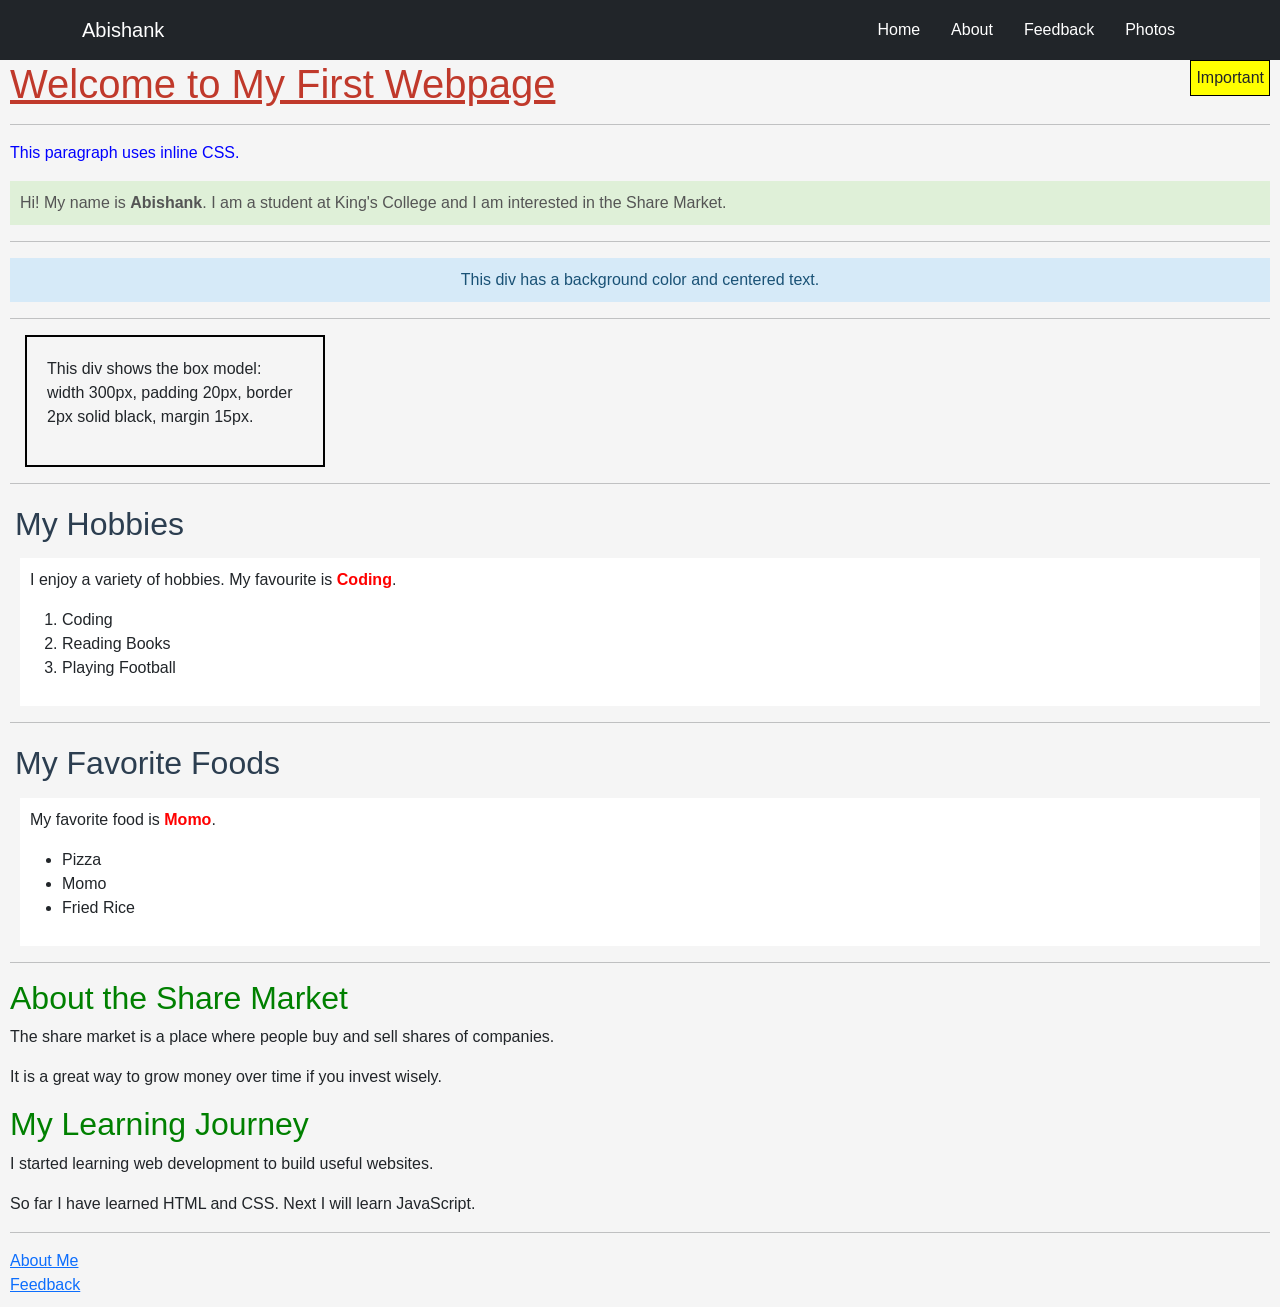
<file: Assignment_1/index.html>
<!doctype html>
<html lang="en">
  <head>
    <meta charset="UTF-8" />
    <meta name="viewport" content="width=device-width, initial-scale=1.0" />
    <title>Homepage</title>
    <link rel="stylesheet" href="https://cdn.jsdelivr.net/npm/bootstrap@5.3.3/dist/css/bootstrap.min.css" />
    <link rel="stylesheet" href="style.css" />
    <style>
      h2 {
        color: green;
      }
    </style>
  </head>

  <body>

    <nav class="navbar navbar-expand-lg navbar-dark bg-dark fixed-top">
      <div class="container">
        <a class="navbar-brand" href="index.html">Abishank</a>
        <button class="navbar-toggler" type="button" data-bs-toggle="collapse" data-bs-target="#navbarNav" aria-controls="navbarNav" aria-expanded="false" aria-label="Toggle navigation">
          <span class="navbar-toggler-icon"></span>
        </button>
        <div class="collapse navbar-collapse" id="navbarNav">
          <ul class="navbar-nav ms-auto">
            <li class="nav-item"><a class="nav-link active" href="index.html">Home</a></li>
            <li class="nav-item"><a class="nav-link" href="about.html">About</a></li>
            <li class="nav-item"><a class="nav-link" href="feedback.html">Feedback</a></li>
            <li class="nav-item"><a class="nav-link" href="photos.html">Photos</a></li>
          </ul>
        </div>
      </div>
    </nav>

    <div class="page-top">

      <div class="main-section">

        <div class="important-box">Important</div>

        <h1 id="page-title">Welcome to My First Webpage</h1>
        <hr />

        <p style="color: blue;">This paragraph uses inline CSS.</p>

        <p class="intro">
          Hi! My name is <strong>Abishank</strong>. I am a student at King's College
          and I am interested in the Share Market.
        </p>
        <hr />

        <div class="info-box">
          This div has a background color and centered text.
        </div>
        <hr />

        <div class="box">
          <p>This div shows the box model: width 300px, padding 20px, border 2px solid black, margin 15px.</p>
        </div>
        <hr />

        <h2 class="sticky-title">My Hobbies</h2>

        <div class="content">
          <p>I enjoy a variety of hobbies. My favourite is <span class="highlight">Coding</span>.</p>
          <ol>
            <li>Coding</li>
            <li>Reading Books</li>
            <li>Playing Football</li>
          </ol>
        </div>
        <hr />

        <h2 class="sticky-title">My Favorite Foods</h2>

        <div class="content">
          <p>My favorite food is <span class="highlight">Momo</span>.</p>
          <ul>
            <li>Pizza</li>
            <li>Momo</li>
            <li>Fried Rice</li>
          </ul>
        </div>
        <hr />

        <h2>About the Share Market</h2>
        <p>The share market is a place where people buy and sell shares of companies.</p>
        <p>It is a great way to grow money over time if you invest wisely.</p>

        <h2>My Learning Journey</h2>
        <p>I started learning web development to build useful websites.</p>
        <p>So far I have learned HTML and CSS. Next I will learn JavaScript.</p>
        <hr />

        <a href="about.html">About Me</a>
        <br />
        <a href="feedback.html">Feedback</a>

      </div>
    </div>

    <script src="https://cdn.jsdelivr.net/npm/bootstrap@5.3.3/dist/js/bootstrap.bundle.min.js"></script>
  </body>
</html>
</file>
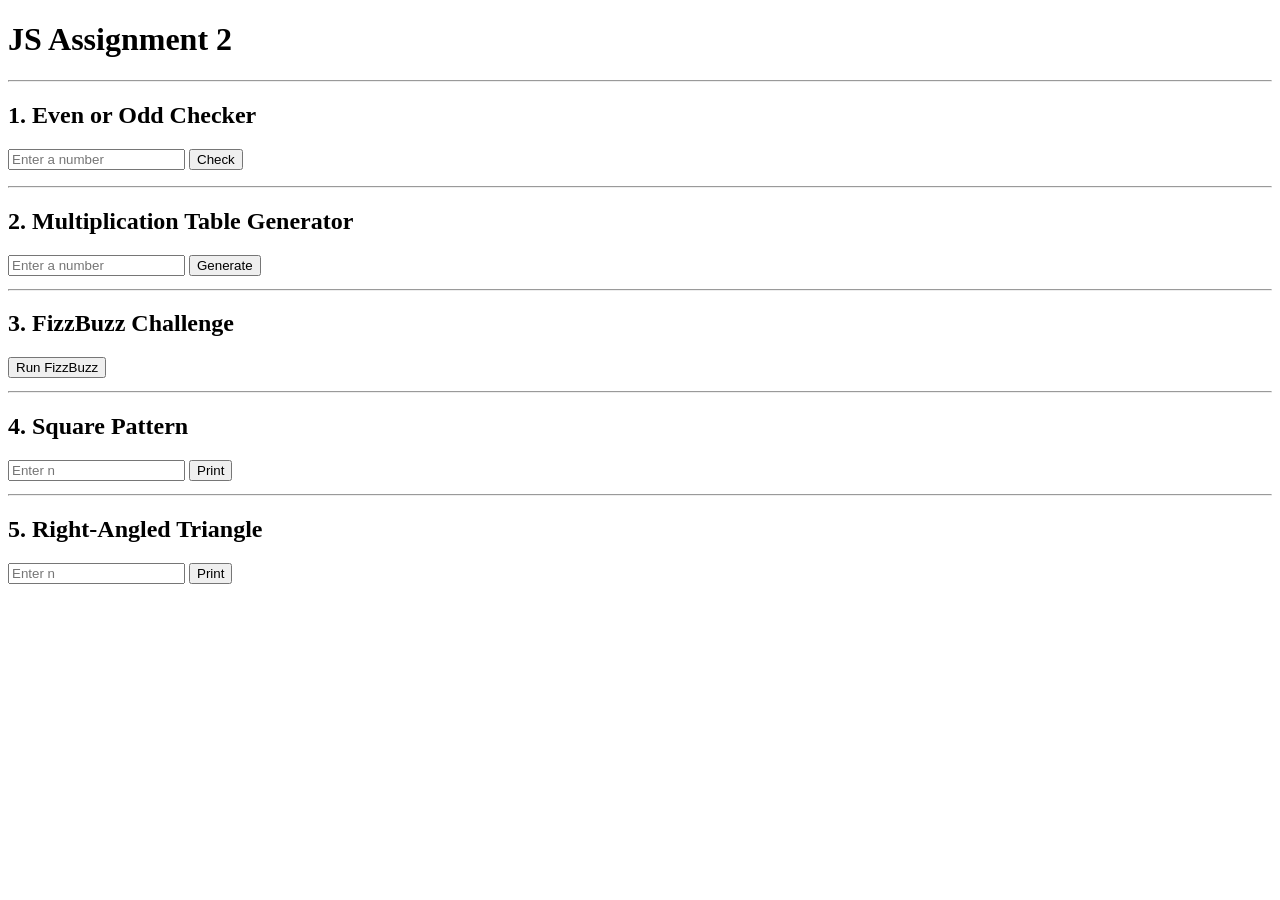
<file: Assignment_2/index.html>
<!DOCTYPE html>
<html lang="en">
<head>
    <meta charset="UTF-8">
    <meta name="viewport" content="width=device-width, initial-scale=1.0">
    <title>JS Assignment 2</title>
</head>
<body>

    <h1>JS Assignment 2</h1>
    <hr>

    <!-- Task 1: Even or Odd -->
    <h2>1. Even or Odd Checker</h2>
    <input type="number" id="evenOddInput" placeholder="Enter a number">
    <button onclick="checkEvenOdd()">Check</button>
    <p id="evenOddResult"></p>
    <hr>

    <!-- Task 2: Multiplication Table -->
    <h2>2. Multiplication Table Generator</h2>
    <input type="number" id="multInput" placeholder="Enter a number">
    <button onclick="multiplicationTable()">Generate</button>
    <pre id="multResult"></pre>
    <hr>

    <!-- Task 3: FizzBuzz -->
    <h2>3. FizzBuzz Challenge</h2>
    <button onclick="fizzBuzz()">Run FizzBuzz</button>
    <pre id="fizzBuzzResult"></pre>
    <hr>

    <!-- Task 4: Square Pattern -->
    <h2>4. Square Pattern</h2>
    <input type="number" id="squareInput" placeholder="Enter n">
    <button onclick="squarePattern()">Print</button>
    <pre id="squareResult"></pre>
    <hr>

    <!-- Task 5: Right-Angled Triangle -->
    <h2>5. Right-Angled Triangle</h2>
    <input type="number" id="triInput" placeholder="Enter n">
    <button onclick="trianglePattern()">Print</button>
    <pre id="triResult"></pre>

    <script src="script.js"></script>
</body>
</html>
</file>
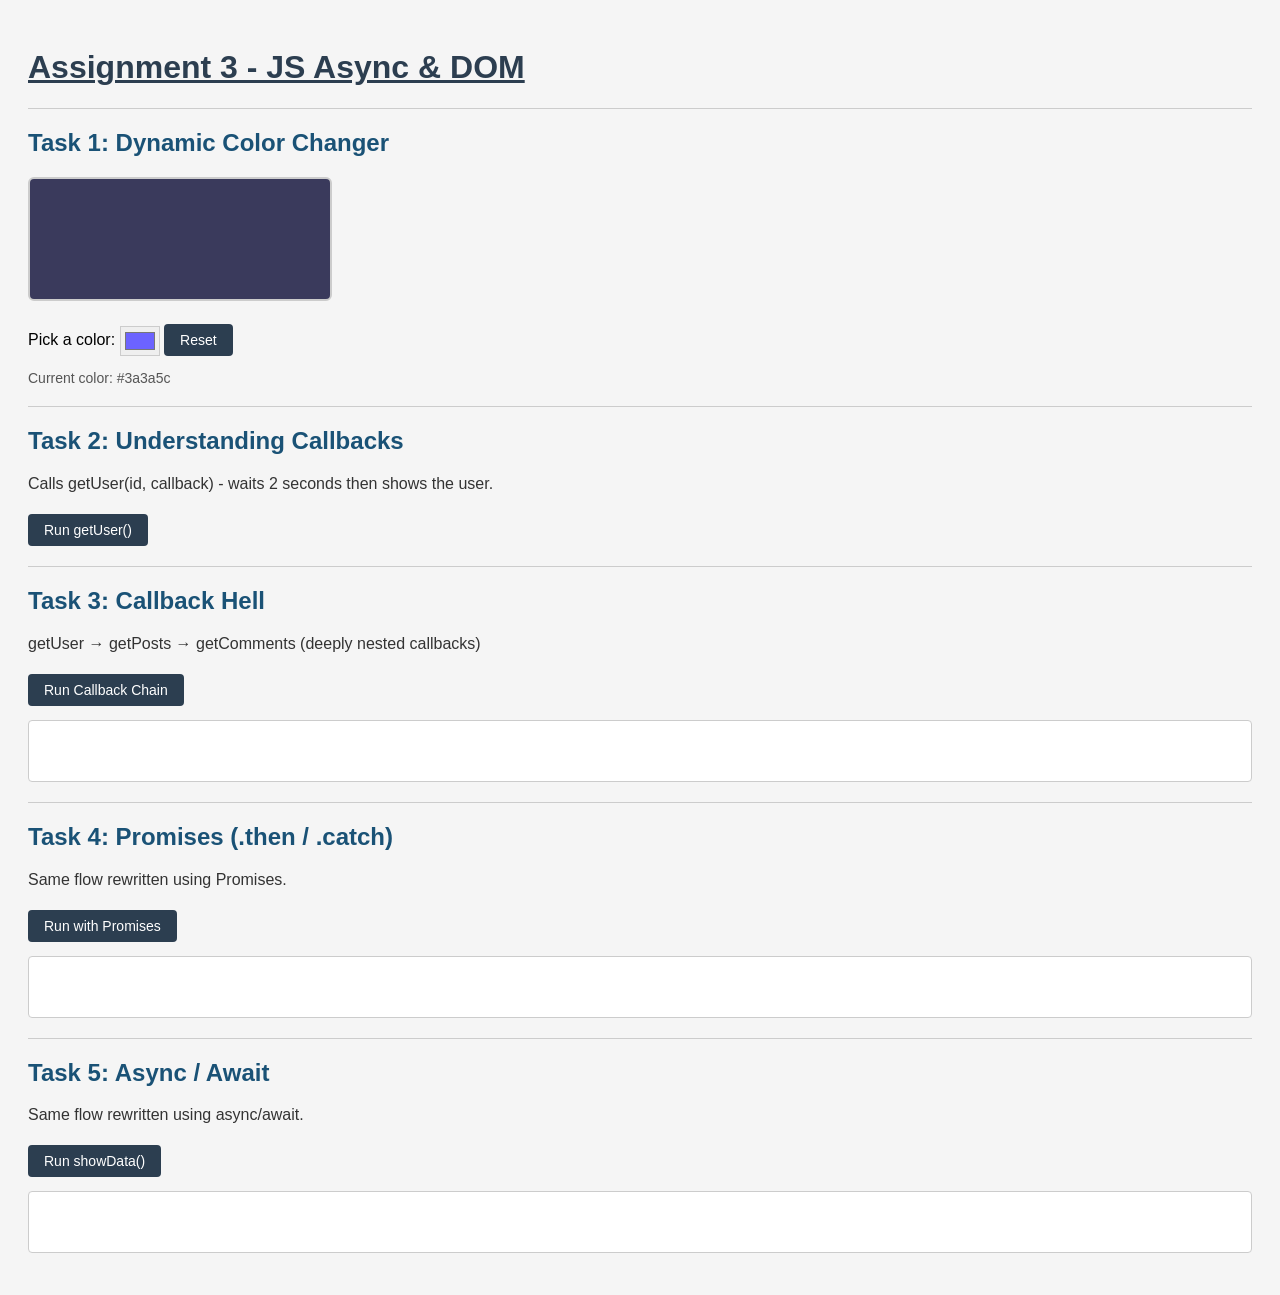
<file: Assignment_3/index.html>
<!DOCTYPE html>
<html lang="en">
<head>
    <meta charset="UTF-8">
    <meta name="viewport" content="width=device-width, initial-scale=1.0">
    <title>Assignment 3 - JS Async</title>
    <link rel="stylesheet" href="style.css">
</head>
<body>

    <h1>Assignment 3 - JS Async &amp; DOM</h1>
    <hr>

    <!-- Task 1: Dynamic Color Changer -->
    <h2>Task 1: Dynamic Color Changer</h2>
    <div id="colorBox"></div>
    <br>
    <label for="colorPicker">Pick a color: </label>
    <input type="color" id="colorPicker" value="#6c63ff">
    <button onclick="resetColor()">Reset</button>
    <p id="colorLabel">Current color: #3a3a5c</p>
    <hr>

    <!-- Task 2: Callbacks -->
    <h2>Task 2: Understanding Callbacks</h2>
    <p>Calls getUser(id, callback) - waits 2 seconds then shows the user.</p>
    <button onclick="runTask2()">Run getUser()</button>
    <p id="task2Result"></p>
    <hr>

    <!-- Task 3: Callback Hell -->
    <h2>Task 3: Callback Hell</h2>
    <p>getUser → getPosts → getComments (deeply nested callbacks)</p>
    <button onclick="runTask3()">Run Callback Chain</button>
    <pre id="task3Result"></pre>
    <hr>

    <!-- Task 4: Promises -->
    <h2>Task 4: Promises (.then / .catch)</h2>
    <p>Same flow rewritten using Promises.</p>
    <button onclick="runTask4()">Run with Promises</button>
    <pre id="task4Result"></pre>
    <hr>

    <!-- Task 5: Async / Await -->
    <h2>Task 5: Async / Await</h2>
    <p>Same flow rewritten using async/await.</p>
    <button onclick="runTask5()">Run showData()</button>
    <pre id="task5Result"></pre>

    <script src="script.js"></script>
</body>
</html>
</file>
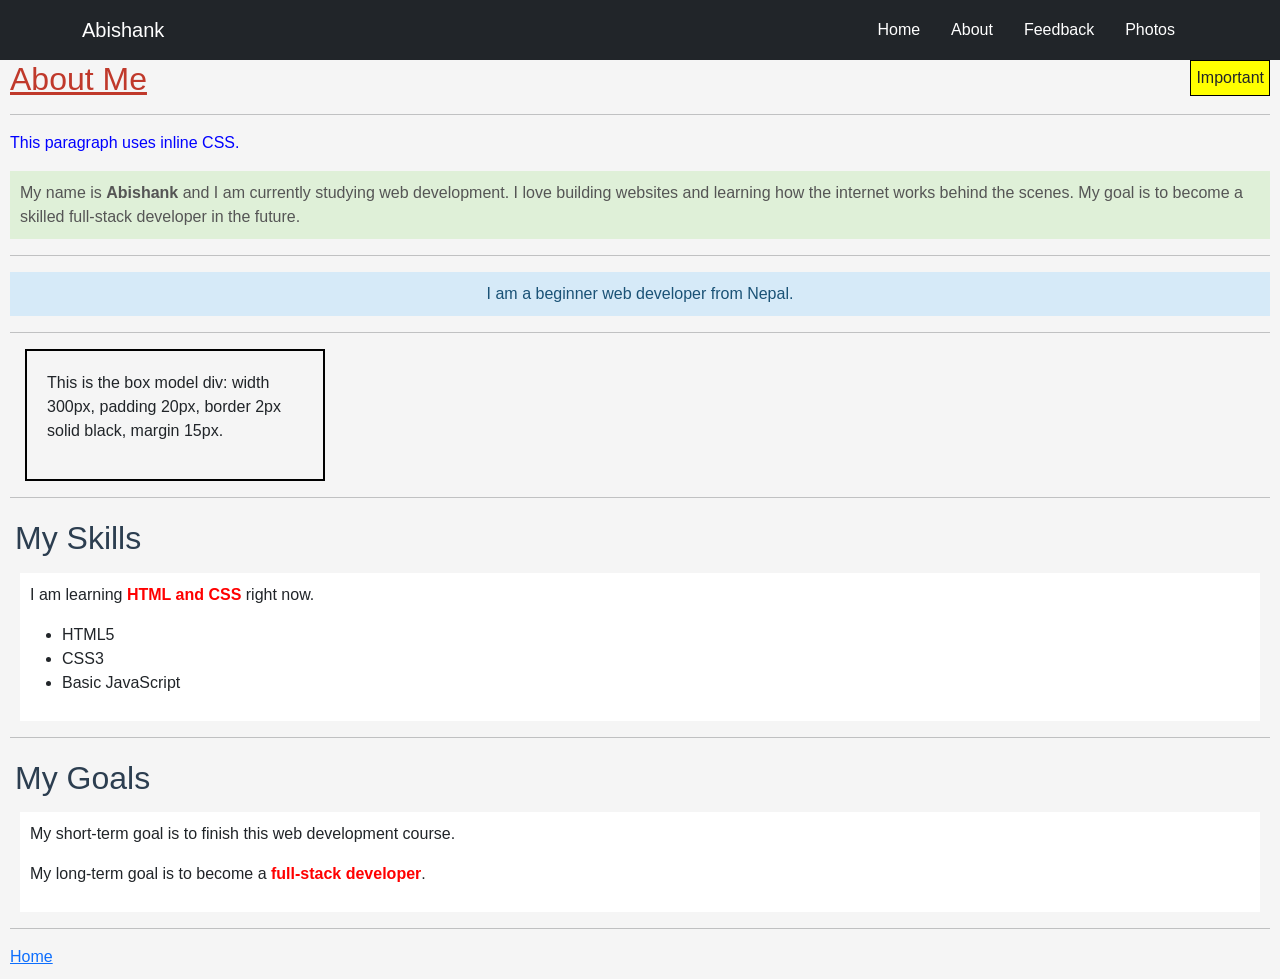
<file: Assignment_1/about.html>
<!doctype html>
<html lang="en">
  <head>
    <meta charset="UTF-8" />
    <meta name="viewport" content="width=device-width, initial-scale=1.0" />
    <title>About Me</title>
    <link rel="stylesheet" href="https://cdn.jsdelivr.net/npm/bootstrap@5.3.3/dist/css/bootstrap.min.css" />
    <link rel="stylesheet" href="style.css" />
    <style>
      h2 {
        color: green;
      }
    </style>
  </head>

  <body>

    <nav class="navbar navbar-expand-lg navbar-dark bg-dark fixed-top">
      <div class="container">
        <a class="navbar-brand" href="index.html">Abishank</a>
        <button class="navbar-toggler" type="button" data-bs-toggle="collapse" data-bs-target="#navbarNav" aria-controls="navbarNav" aria-expanded="false" aria-label="Toggle navigation">
          <span class="navbar-toggler-icon"></span>
        </button>
        <div class="collapse navbar-collapse" id="navbarNav">
          <ul class="navbar-nav ms-auto">
            <li class="nav-item"><a class="nav-link" href="index.html">Home</a></li>
            <li class="nav-item"><a class="nav-link active" href="about.html">About</a></li>
            <li class="nav-item"><a class="nav-link" href="feedback.html">Feedback</a></li>
            <li class="nav-item"><a class="nav-link" href="photos.html">Photos</a></li>
          </ul>
        </div>
      </div>
    </nav>

    <div class="page-top">

      <div class="main-section">

        <div class="important-box">Important</div>

        <h2 id="page-title">About Me</h2>
        <hr />

        <p style="color: blue;">This paragraph uses inline CSS.</p>

        <p class="intro">
          My name is <strong>Abishank</strong> and I am currently studying web development.
          I love building websites and learning how the internet works behind the scenes.
          My goal is to become a skilled full-stack developer in the future.
        </p>
        <hr />

        <div class="info-box">
          I am a beginner web developer from Nepal.
        </div>
        <hr />

        <div class="box">
          <p>This is the box model div: width 300px, padding 20px, border 2px solid black, margin 15px.</p>
        </div>
        <hr />

        <h2 class="sticky-title">My Skills</h2>

        <div class="content">
          <p>I am learning <span class="highlight">HTML and CSS</span> right now.</p>
          <ul>
            <li>HTML5</li>
            <li>CSS3</li>
            <li>Basic JavaScript</li>
          </ul>
        </div>
        <hr />

        <h2 class="sticky-title">My Goals</h2>

        <div class="content">
          <p>My short-term goal is to finish this web development course.</p>
          <p>My long-term goal is to become a <span class="highlight">full-stack developer</span>.</p>
        </div>
        <hr />

        <a href="index.html">Home</a>
        <br />

      </div>
    </div>

    <script src="https://cdn.jsdelivr.net/npm/bootstrap@5.3.3/dist/js/bootstrap.bundle.min.js"></script>
  </body>
</html>
</file>
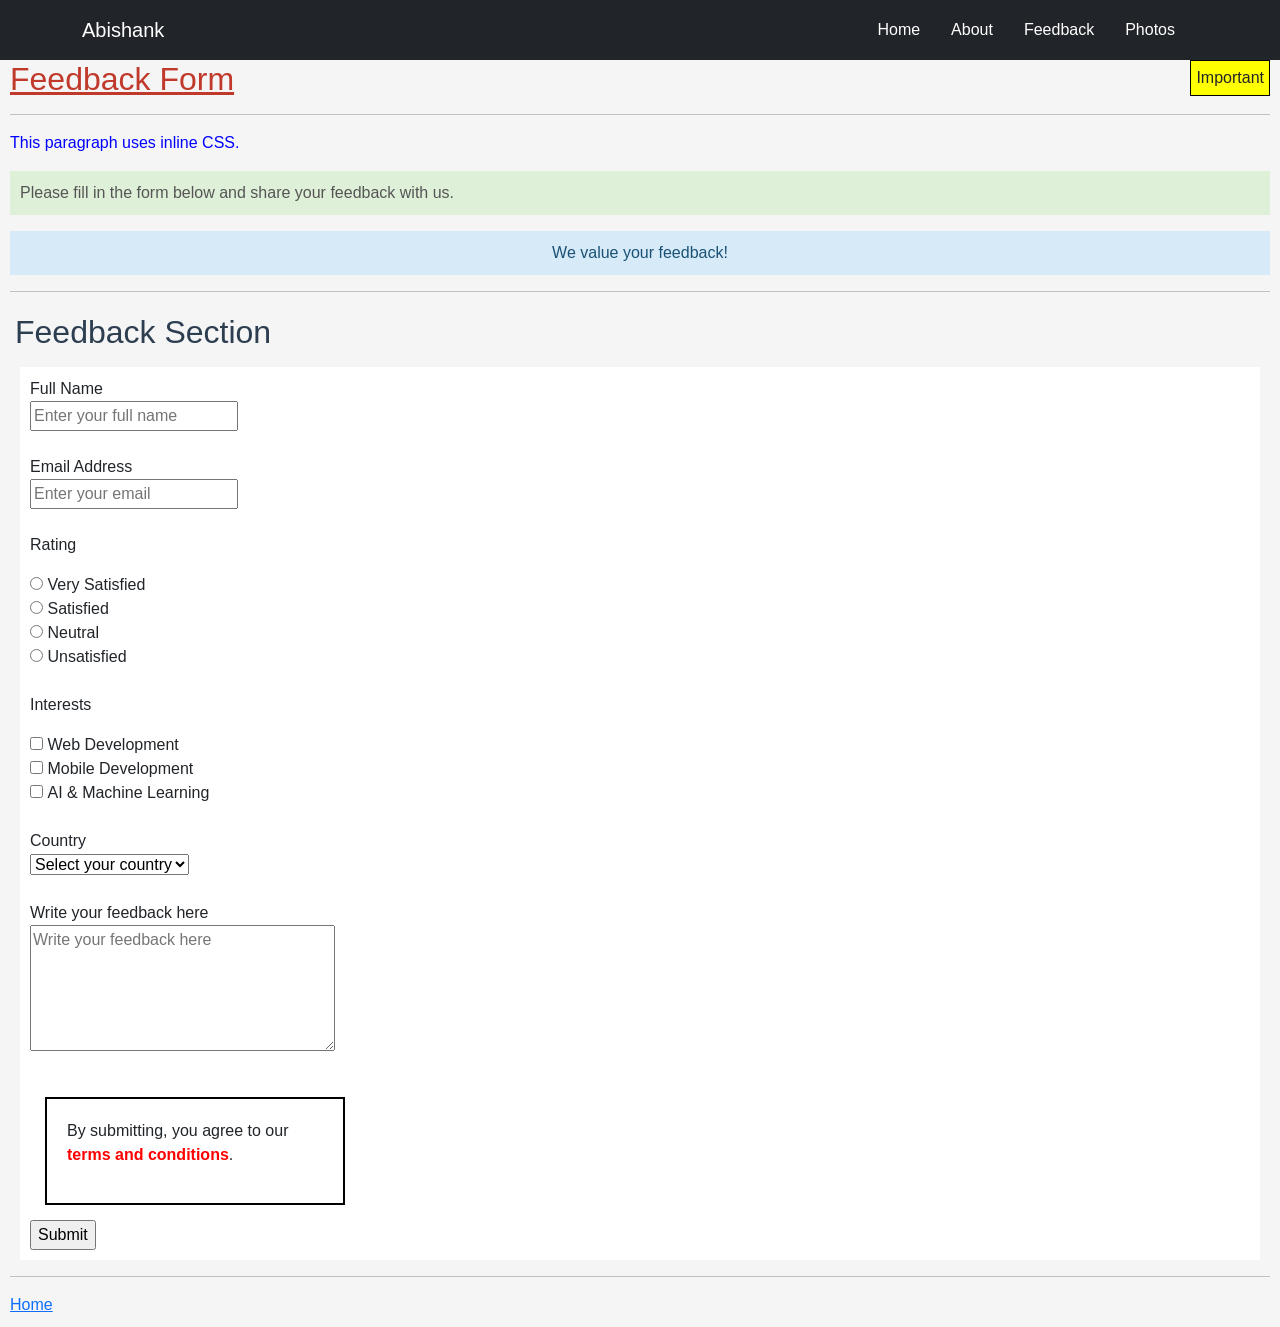
<file: Assignment_1/feedback.html>
<!doctype html>
<html lang="en">
  <head>
    <meta charset="UTF-8" />
    <meta name="viewport" content="width=device-width, initial-scale=1.0" />
    <title>Feedback</title>
    <link rel="stylesheet" href="https://cdn.jsdelivr.net/npm/bootstrap@5.3.3/dist/css/bootstrap.min.css" />
    <link rel="stylesheet" href="style.css" />
    <style>
      h2 {
        color: green;
      }
    </style>
  </head>

  <body>

    <nav class="navbar navbar-expand-lg navbar-dark bg-dark fixed-top">
      <div class="container">
        <a class="navbar-brand" href="index.html">Abishank</a>
        <button class="navbar-toggler" type="button" data-bs-toggle="collapse" data-bs-target="#navbarNav" aria-controls="navbarNav" aria-expanded="false" aria-label="Toggle navigation">
          <span class="navbar-toggler-icon"></span>
        </button>
        <div class="collapse navbar-collapse" id="navbarNav">
          <ul class="navbar-nav ms-auto">
            <li class="nav-item"><a class="nav-link" href="index.html">Home</a></li>
            <li class="nav-item"><a class="nav-link" href="about.html">About</a></li>
            <li class="nav-item"><a class="nav-link active" href="feedback.html">Feedback</a></li>
            <li class="nav-item"><a class="nav-link" href="photos.html">Photos</a></li>
          </ul>
        </div>
      </div>
    </nav>

    <div class="page-top">

      <div class="main-section">

        <div class="important-box">Important</div>

        <h2 id="page-title">Feedback Form</h2>
        <hr />

        <p style="color: blue;">This paragraph uses inline CSS.</p>

        <p class="intro">Please fill in the form below and share your feedback with us.</p>

        <div class="info-box">
          We value your feedback!
        </div>
        <hr />

        <h2 class="sticky-title">Feedback Section</h2>

        <div class="content">
          <form method="post" action="/submit">

            <label for="fullname">Full Name</label>
            <br />
            <input type="text" placeholder="Enter your full name" name="fullname" id="fullname" required minlength="3" maxlength="50" />
            <br /><br />

            <label for="email">Email Address</label>
            <br />
            <input type="email" placeholder="Enter your email" name="email" id="email" required />
            <br /><br />

            <p>Rating</p>
            <input type="radio" name="rating" id="very-satisfied" value="very-satisfied" />
            <label for="very-satisfied">Very Satisfied</label> <br />
            <input type="radio" name="rating" id="satisfied" value="satisfied" />
            <label for="satisfied">Satisfied</label> <br />
            <input type="radio" name="rating" id="neutral" value="neutral" />
            <label for="neutral">Neutral</label> <br />
            <input type="radio" name="rating" id="unsatisfied" value="unsatisfied" />
            <label for="unsatisfied">Unsatisfied</label> <br />
            <br />

            <p>Interests</p>
            <input type="checkbox" name="interests" id="web-dev" value="web-development" />
            <label for="web-dev">Web Development</label> <br />
            <input type="checkbox" name="interests" id="mobile-dev" value="mobile-development" />
            <label for="mobile-dev">Mobile Development</label> <br />
            <input type="checkbox" name="interests" id="ai-ml" value="ai-machine-learning" />
            <label for="ai-ml">AI &amp; Machine Learning</label> <br />
            <br />

            <label for="country">Country</label>
            <br />
            <select name="country" id="country" required>
              <option value="">Select your country</option>
              <option value="nepal">Nepal</option>
              <option value="india">India</option>
              <option value="usa">United States</option>
              <option value="uk">United Kingdom</option>
            </select>
            <br /><br />

            <label for="message">Write your feedback here</label>
            <br />
            <textarea name="message" id="message" cols="30" rows="5" placeholder="Write your feedback here" minlength="10" maxlength="500"></textarea>
            <br /><br />

            <div class="box">
              <p>By submitting, you agree to our <span class="highlight">terms and conditions</span>.</p>
            </div>

            <input type="submit" value="Submit" />
            <br />
          </form>
        </div>

        <hr />
        <a href="index.html">Home</a>
        <br />

      </div>
    </div>

    <script src="https://cdn.jsdelivr.net/npm/bootstrap@5.3.3/dist/js/bootstrap.bundle.min.js"></script>
  </body>
</html>
</file>
<file: Assignment_1/style.css>
/* style.css - External CSS file */

body {
  background-color: #f5f5f5;
  font-family: Arial, sans-serif;
}

h1, h2 {
  color: #2c3e50;
}

p {
  font-size: 16px;
}

.intro {
  color: #555555;
  background-color: #dff0d8;
  padding: 10px;
}

#page-title {
  color: #c0392b;
  text-decoration: underline;
}

.info-box {
  color: #1a5276;
  background-color: #d6eaf8;
  text-align: center;
  padding: 10px;
}

.box {
  width: 300px;
  padding: 20px;
  border: 2px solid black;
  margin: 15px;
  box-sizing: border-box;
}

.content {
  margin: 10px;
  padding: 10px;
  background-color: #ffffff;
}

span.highlight {
  color: red;
  font-weight: bold;
}

.navbar {
  position: fixed;
  top: 0;
  width: 100%;
  background-color: #2c3e50;
  padding: 10px;
}

.navbar a {
  color: white;
  margin-right: 15px;
  text-decoration: none;
}

.page-top {
  margin-top: 50px;
}

.main-section {
  position: relative;
  padding: 10px;
}

.important-box {
  position: absolute;
  top: 10px;
  right: 10px;
  background-color: yellow;
  border: 1px solid black;
  padding: 5px;
}

.sticky-title {
  position: sticky;
  top: 80px;
  background-color: #f5f5f5;
  padding: 5px;
  color: #2c3e50;
}

/* Photo Gallery Styles */

/* Flexbox Gallery */
.photos-flex {
  display: flex;
  flex-wrap: wrap;
  gap: 12px;
}

.photos-flex img {
  flex: 1 1 100%;
  width: 100%;
  height: 220px;
  object-fit: cover;
  border-radius: 6px;
  border: 2px solid #ddd;
}

/* Grid Gallery */
.photos-grid {
  display: grid;
  gap: 12px;
  grid-template-columns: 1fr;
}

.photos-grid img {
  width: 100%;
  height: 220px;
  object-fit: cover;
  border-radius: 6px;
  border: 2px solid #ddd;
}

/* 769px – 1024px : 2 columns */
@media (min-width: 769px) and (max-width: 1024px) {
  .photos-flex img {
    flex: 1 1 calc(50% - 12px);
  }

  .photos-grid {
    grid-template-columns: repeat(2, 1fr);
  }
}

/* > 1024px : 4 columns */
@media (min-width: 1025px) {
  .photos-flex img {
    flex: 1 1 calc(25% - 12px);
  }

  .photos-grid {
    grid-template-columns: repeat(4, 1fr);
  }
}
</file>
<file: Assignment_3/style.css>
/* style.css - Assignment 3 */

body {
    font-family: Arial, sans-serif;
    background-color: #f5f5f5;
    padding: 20px;
}

h1 {
    color: #2c3e50;
    text-decoration: underline;
}

h2 {
    color: #1a5276;
    margin-top: 10px;
}

p {
    font-size: 16px;
    color: #333;
}

button {
    background-color: #2c3e50;
    color: white;
    border: none;
    padding: 8px 16px;
    cursor: pointer;
    border-radius: 4px;
    font-size: 14px;
    margin-top: 5px;
}

button:hover {
    background-color: #1a252f;
}

input[type="color"] {
    width: 40px;
    height: 30px;
    border: 1px solid #ccc;
    cursor: pointer;
    vertical-align: middle;
}

/* Task 1 - color box */
#colorBox {
    width: 300px;
    height: 120px;
    background-color: #3a3a5c;
    border: 2px solid #ccc;
    border-radius: 6px;
    transition: background-color 0.4s ease;
}

#colorLabel {
    color: #555;
    font-size: 14px;
}

/* Output areas for tasks 2-5 */
#task2Result {
    color: #1a5276;
    font-weight: bold;
}

pre {
    background-color: #ffffff;
    border: 1px solid #ccc;
    padding: 10px;
    font-size: 14px;
    color: #2c3e50;
    border-radius: 4px;
    min-height: 40px;
}

hr {
    margin: 20px 0;
    border: none;
    border-top: 1px solid #ccc;
}
</file>
